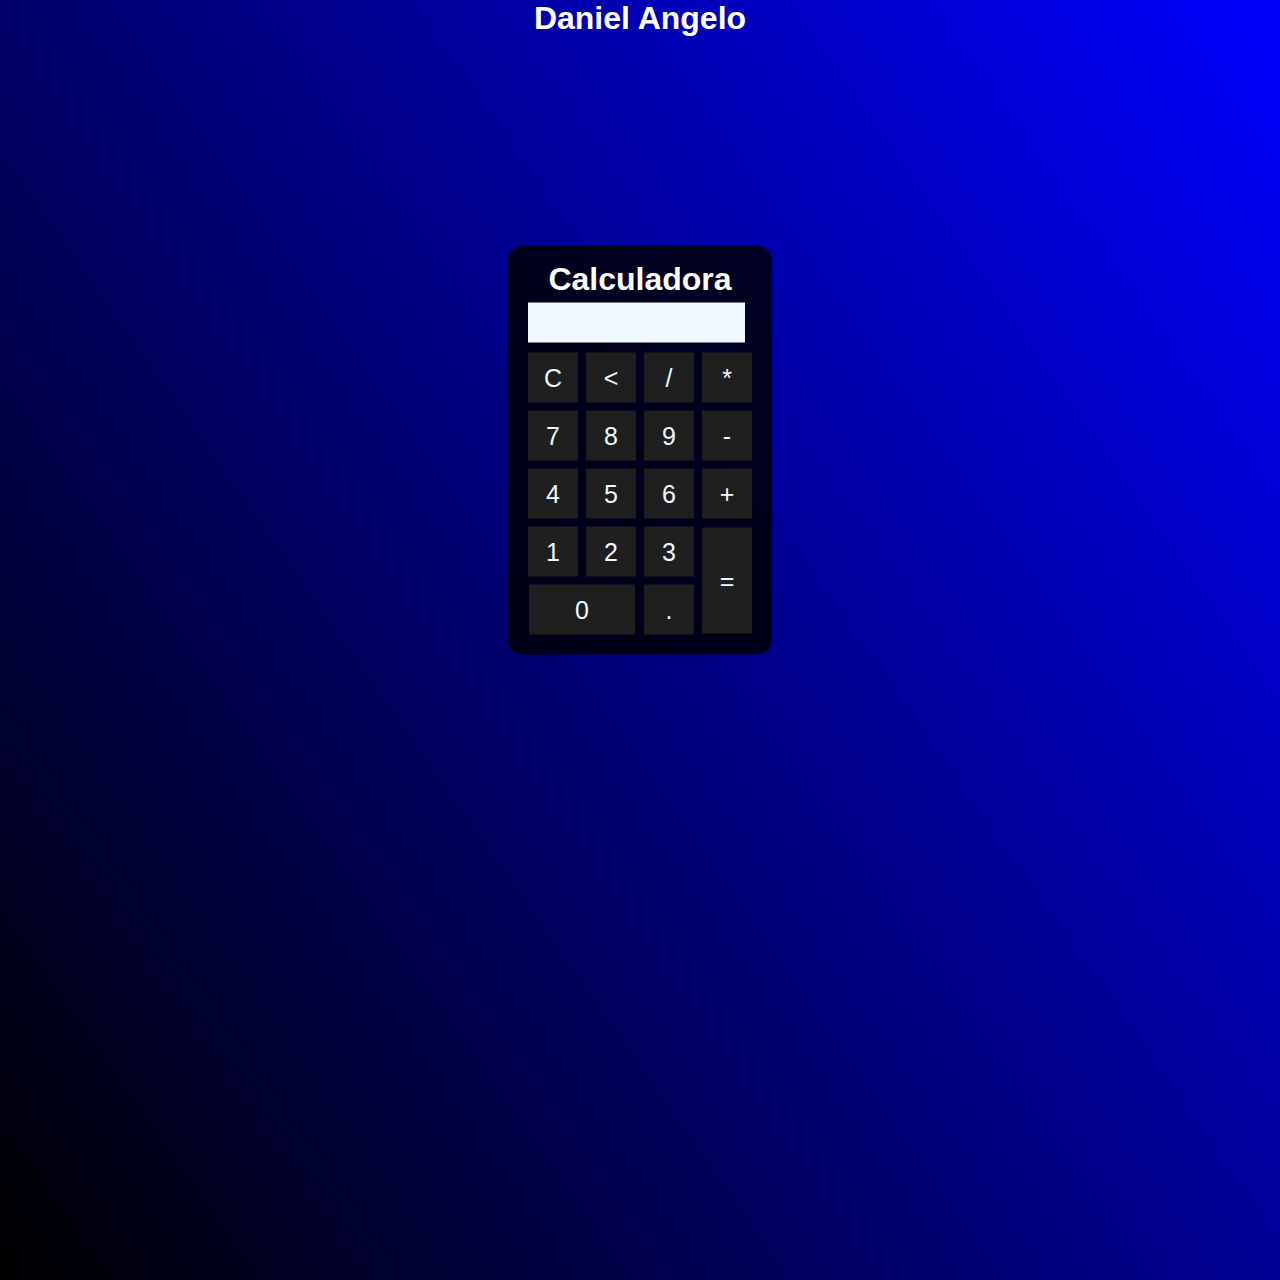
<file: index.html>
<!DOCTYPE html>
<html lang="en">
<head>
    <meta charset="UTF-8">
    <meta http-equiv="X-UA-Compatible" content="IE=edge">
    <meta name="viewport" content="width=device-width, initial-scale=1.0">
    <title>Calculadora</title>
   <link rel="stylesheet" href="./styles.css">
   <script type="text/javascript" src="script.js"></script> 
</head>
<body>
    <div class="fundo">
        <h1>Daniel Angelo</h1>
        <div class="calculadora">
            <h1>Calculadora</h1>
            <p id="resultado"></p>
            <table>
                <tr>
                    <td><button class="botao"  onclick="clean()">C</button></td>
                    <td><button class="botao"  onclick="back()"><</button></td>
                    <td><button class="botao"  onclick="insert('/')">/</button></td>
                    <td><button class="botao"  onclick="insert('*')">*</button></td>
                </tr>
                <tr>
                    <td><button class="botao" onclick="insert('7')">7</button></td>
                    <td><button class="botao" onclick="insert('8')">8</button></td>
                    <td><button class="botao" onclick="insert('9')">9</button></td>
                    <td><button class="botao"  onclick="insert('-')">-</button></td>
                </tr>
                <tr>
                    <td><button class="botao" onclick="insert('4')">4</button></td>
                    <td><button class="botao"  onclick="insert('5')">5</button></td>
                    <td><button class="botao"  onclick="insert('6')">6</button></td>
                    <td><button class="botao"  onclick="insert('+')">+</button></td>
                </tr>
                <tr>
                    <td><button class="botao" onclick="insert('1')">1</button></td>
                    <td><button class="botao" onclick="insert('2')">2</button></td>
                    <td><button class="botao" onclick="insert('3')">3</button></td>
                    <td rowspan="2"><button class="botao" style="height: 106px" onclick="calculate()">=</button></td>
                </tr>
                <tr>
                    <td colspan="2"><button class="botao" style="width: 106px"  onclick="insert('0')">0</button></td>
                    <td><button class="botao" onclick="insert('.')">.</button></td>
                </tr>
            </table>
        </div>
    </div>
</body>
</html>
</file>
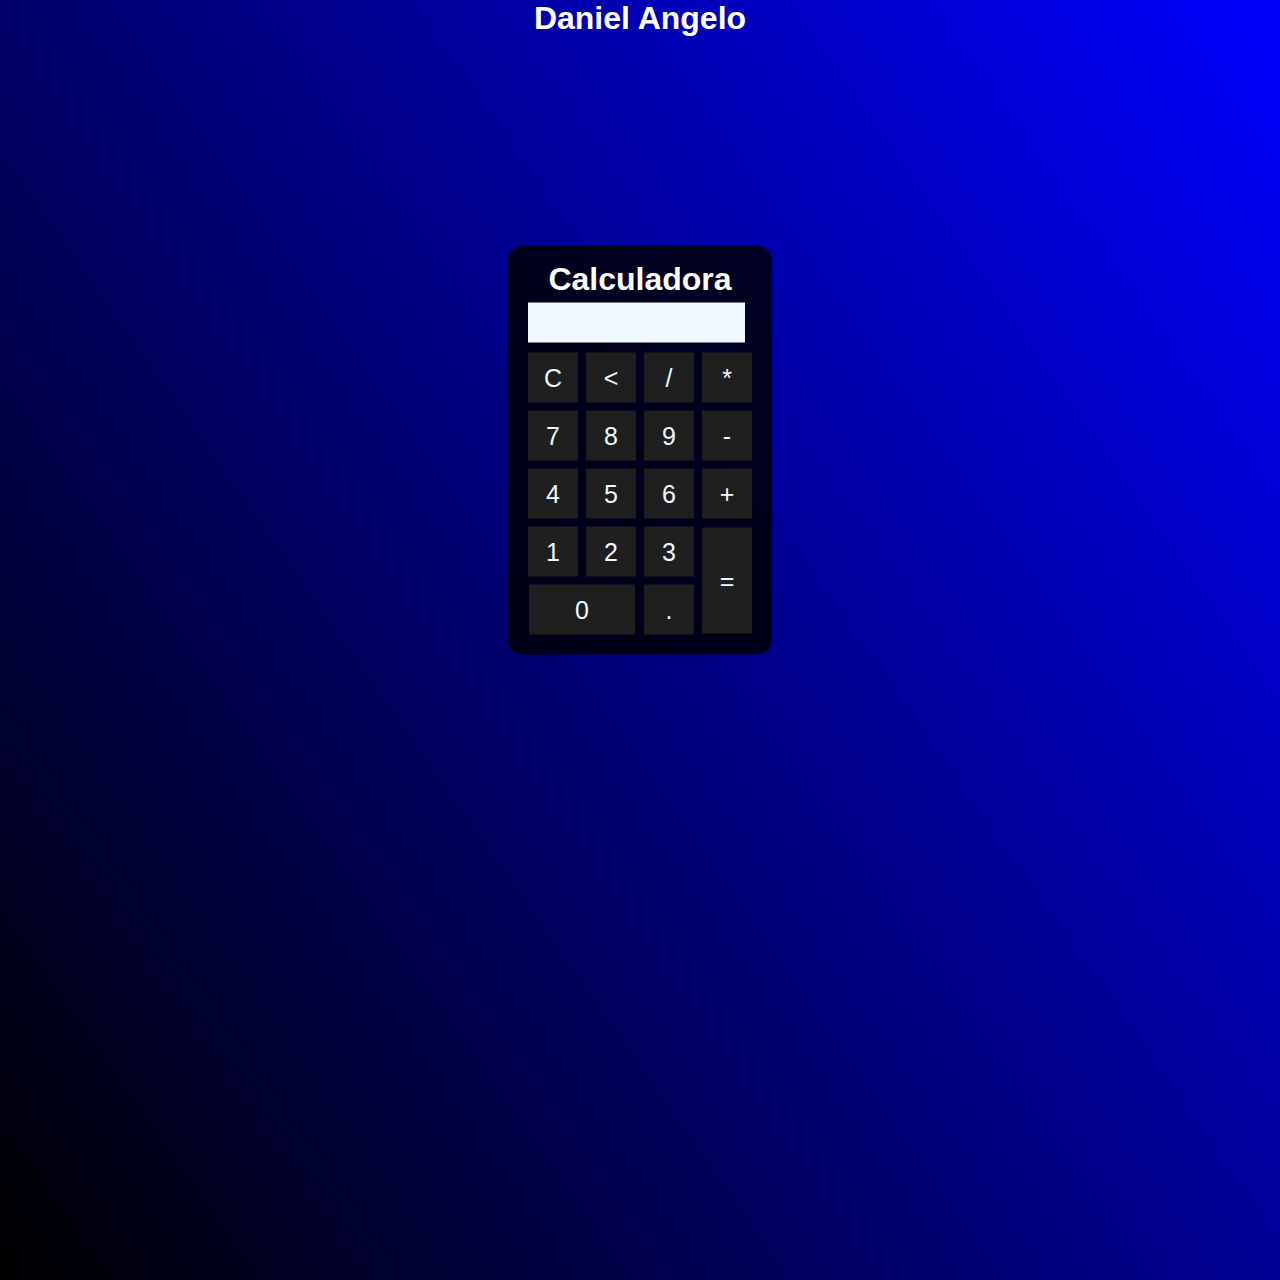
<file: calculadora.html>
<!DOCTYPE html>
<html lang="en">
<head>
    <meta charset="UTF-8">
    <meta http-equiv="X-UA-Compatible" content="IE=edge">
    <meta name="viewport" content="width=device-width, initial-scale=1.0">
    <title>Calculadora</title>
   <link rel="stylesheet" href="./styles.css">
   <script type="text/javascript" src="script.js"></script> 
</head>
<body>
    <div class="fundo">
        <h1>Daniel Angelo</h1>
        <div class="calculadora">
            <h1>Calculadora</h1>
            <p id="resultado"></p>
            <table>
                <tr>
                    <td><button class="botao"  onclick="clean()">C</button></td>
                    <td><button class="botao"  onclick="back()"><</button></td>
                    <td><button class="botao"  onclick="insert('/')">/</button></td>
                    <td><button class="botao"  onclick="insert('*')">*</button></td>
                </tr>
                <tr>
                    <td><button class="botao" onclick="insert('7')">7</button></td>
                    <td><button class="botao" onclick="insert('8')">8</button></td>
                    <td><button class="botao" onclick="insert('9')">9</button></td>
                    <td><button class="botao"  onclick="insert('-')">-</button></td>
                </tr>
                <tr>
                    <td><button class="botao" onclick="insert('4')">4</button></td>
                    <td><button class="botao"  onclick="insert('5')">5</button></td>
                    <td><button class="botao"  onclick="insert('6')">6</button></td>
                    <td><button class="botao"  onclick="insert('+')">+</button></td>
                </tr>
                <tr>
                    <td><button class="botao" onclick="insert('1')">1</button></td>
                    <td><button class="botao" onclick="insert('2')">2</button></td>
                    <td><button class="botao" onclick="insert('3')">3</button></td>
                    <td rowspan="2"><button class="botao" style="height: 106px" onclick="calculate()">=</button></td>
                </tr>
                <tr>
                    <td colspan="2"><button class="botao" style="width: 106px"  onclick="insert('0')">0</button></td>
                    <td><button class="botao" onclick="insert('.')">.</button></td>
                </tr>
            </table>
        </div>
    </div>
</body>
</html>
</file>
<file: styles.css>
*{
    margin: 0;
    padding: 0;
}
.fundo{
    background-image: linear-gradient(55deg, black, blue);
    height: 100vw;
    color: white;
    font-family: Arial, Helvetica, sans-serif;
    text-align: center;
}
.calculadora{
    position: absolute;
    background-color: rgba(0, 0, 0, .8);
    top: 50%;
    left: 50%;
    transform: translate(-50%, -50%);
    border-radius: 15px;
    padding: 15px;
}
.botao{
    width: 50px;
    height: 50px;
    font-size: 25px;
    cursor: pointer;
    background-color: rgb(31,31,31);
    border: none;
    color: aliceblue;
    margin: 3px;
}
.botao:hover{
    background-color: black;
}
#resultado{
    width: 207px;
    height: 30px;
    margin: 5px;
    font-size: 25px;
    background-color: aliceblue;
    color: black;
    text-align: right;
    padding: 5px;
}
</file>
